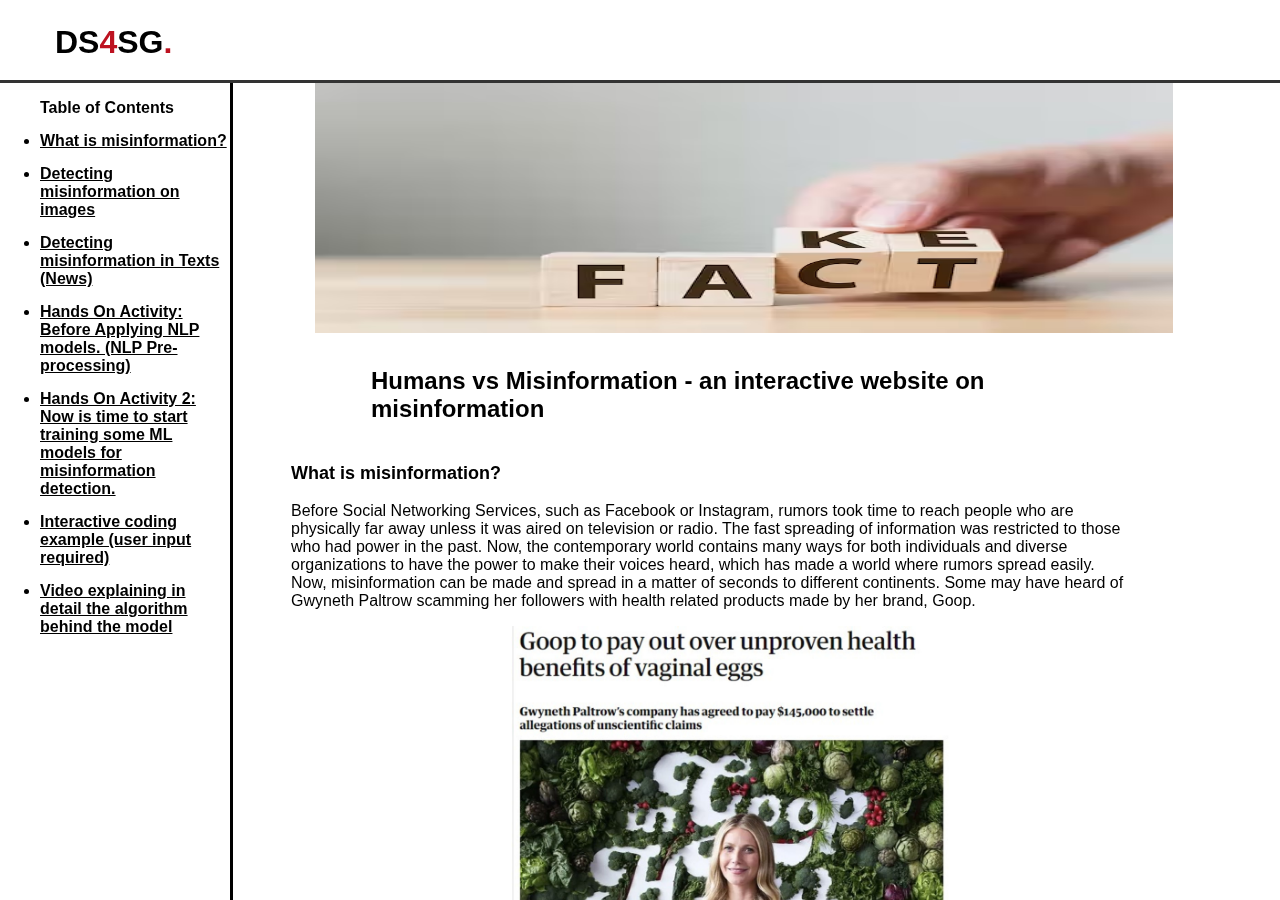
<file: index.html>
<!DOCTYPE html>
<html lang="en">
    <head>
        <title> Misinformation</title>
        <meta charset="utf-8">
        <meta name="viewport" content="width=device-width, initial-scale=1, shrink-to-fit=no">
        <link rel="stylesheet" href="./static/style.css" type="text/css" />
    </head>

    <body data-spy = "scroll" data-target = ".site-navbar-target" data-offset = "300" data-aos-easing = "slide" data-aos-duration = "800"
    data-aos-duration = "0" >
        <div class = "site-wrap">
            <div class="nav-wrapper">
              <div class = "align-items-center">
                <h1 class = "site-logo">
                  <a href = "main.html">
                    DS<span class = text-primary>4</span>SG<span class="text-primary">.</span>
                  </a>
                </h1>
              </div>
            </div>
            <div class = "body-content" id="introduction">
              <div id = "left-sidebar">
                <ul class = "f1">Table of Contents
                  <li class="f1"><a href="#mi" style="color: black;">What is misinformation?</a></li>
                  <li class="f1"><a href="#images" style="color: black;">Detecting misinformation on images </a></li>
                  <li class="f1"><a href="#texts" style="color: black;">Detecting misinformation in Texts (News)</a></li>
                  <li class="f1"><a href="#nlp" style="color: black;">Hands On Activity: Before Applying NLP models. (NLP Pre-processing)</a></li>
                  <li class="f1"><a href="#nlp2" style="color: black;">Hands On Activity 2: Now is time to start training some ML models for misinformation detection.</a></li>
                  <li class="f1"><a href="#coding" style="color: black;">Interactive coding example (user input required)</a></li>
                  <li class="f1"><a href="#video" style="color: black;">Video explaining in detail the algorithm behind the model</a></li>

                </ul>
              </div>
              <div id = "intro-pic" >
                <img src="./static/image.jpg" class="pic"/>
              </div>

              
              
              <div id = "content">
                <p class = "f1 f2"> Humans vs Misinformation - an interactive website on misinformation</p>
                <p class="f1 f3" id = "mi">  What is misinformation? </p>
                <p class = "f4"> Before Social Networking Services, such as Facebook or Instagram, rumors took time to reach people who are physically far away unless it was aired on television or radio. The fast spreading of information was restricted to those who had power in the past. Now, the contemporary world contains many ways for both individuals and diverse organizations to have the power to make their voices heard, which has made a world where rumors spread easily. Now, misinformation can be made and spread in a matter of seconds to different continents. Some may have heard of Gwyneth Paltrow scamming her followers with health related products made by her brand, Goop.</p>
                <img src="./static/fake1.jpg" height="400px" style="margin-left: 240px;"/>
                <div style="background-color: rgb(227, 237, 237); position: absolute; height: 90px; width: 456px; left: 240px;">
                  <p class="f5"> Figure 1. An image of her and her brand ‘Goop’ mentioned in a article by the Guardian. This article tells how she scammed a lot of her followers to pay for her product to put a jade egg in the vagina overnight for women’s health and she was accused to settle allegations of unscientific claims.  </p>
                </div>

                <p class="f4 f6">This provides an insight of what ‘misinformation’ means. As the name tells, according to American Psychological Association(APA) misinformation is still an information but has a wrong parts inside made to manipulate the receiver of the message into an activity or thought the source of misinformation wants. From the Ukraine and Russia war in 2022, the misinformation has been used in many ways such as to provide confidence to their soldier, make the other country the villain that has to be defeated. The Goop incident of Gwyneth Paltrow is to make her followers buy her products for their health, which is not supported by any scientific evidences. From these examples, misinformation is generated to have a certain effect on the target audience, which means that detecting misinformation and handling it is very important for contemporary human to keep their life to have a full autonomy on their decisions and to evaluate the given information critically.</p>
                <br>
                <p class="f4">As we look around, misinformation can be delivered in many different types. A voice, written language, image, video, and etc. Because of this nature that the information can be delivered in diverse ways, there are differences on how to tackle misinformation. From this post, we are going to cover 3 different ways of finding and treating misinformation based on the data type and how it is treated. Also, for each tactic, we are going to introduce a service that lies out there for you to check it out on your own and see for yourself that there are many organizations that are devoted to fight against misinformation. After the introduction to the 3 tactics and their models, this post will guide you through some codes on how to make a detector on your own!</p>
                <p class = "f1 f7"> How can we detect misinformation?</p>
                <p class = "f1 f8" id = "images"> Detecting misinformation on images</p>
                <p class = "f4">Misinformation via photo or video has been growing. We’ve heard of things like Deepfake hurting a life of others with revenge porn and so. Because of this, Facebook has been fighting off with these misinformation by implementing a State-of-the-Art(SOTA) model called SimSearchNet++. SimSearchNet++ is an AI model that is used to identify misinformation on images. This is important for platforms that share information via photos such as Instagram. The algorithm has a distance metric which shows the images that are matched together. Even if one of the images is cropped or blurred, the model can still detect it as a match. Using OCR or optical character recognition, the model can also match the images that have texts on them. Optical character recognition is the technology of identifying the letters on images and digitally transcribing them (reading the text on an image). “The model is trained using self-supervised learning to match variations of the same image with precision” (Biswas, 2021). It quickly trains and allows the trained model to detect the difference from the reference or a.k.a. ‘original’ and the ‘reformed’ video or image. Which means that when the ‘reformation’ of information is detected, it can be put to a screening whether it is a misinformation or not. </p>
                <img src="./static/fake2.jpg" height="400px" style="margin-left: 240px; margin-top: 30px;"/>
                <div style="background-color: rgb(227, 237, 237); position: absolute; height: 40px; width: 576px; left: 240px;">
                  <p class="f5"> Figure 2. Simplified diagram image on how SimSearchNet++ works. Image from Facebook  </p>
                </div>
                <p class = "f4 f9">SimSearchNet++ is used to match images that are similar together, so it will be really helpful for data that is shared via images but this does not apply to videos. Hence, it will not be really helpful for platforms like TikTok or YouTube which are two of the biggest platforms to share information. The model is said to be accurate at detecting variations of the same image but it can also trigger some false positives. With the OCR technology, the model is even better at detecting images that include texts as it transcribe the texts and group/match the images. If I were to use this model at detecting misinformation, I will use it on platforms that include images, it can be on a social media platform such as Instagram or on a reviewing service such as Yelp. I will not use it in a platform where it depends mainly on videos. I will also be aware that false positives is a possibility so I can allow for a “report” button that people can use to disagree when their posts are shown to be misinformation. Then, a human can check for these cases. This will leave less work for human workers than if the model does not exist. As for ethical concerns, Facebook has been using this to fight the marketplace images and now the model is running globally on new Marketplace listings to tell people whether their product is real or not. It has allowed people to have a higher precision on finding a product that they really need by searching during COVID19. So, it has built some trust from consumers who are trying to find the thing they need as well as screening mischievous products away from the customer. Also, it detects harmful content before showing it to everyday users, which allows users to choose whether they want to see the content or not. There are many ways to have the model to be implemented for social good like this and even without noticing, the effort on fighting off misinformation is already in action. </p>
                <p class = "f1 f8" id="texts">Detecting misinformation in Texts (News)</p>
                <p class = "f4">Detecting misinformation in texts can be done using AI models that uses a set of metrics or features that we want to focus on. These features can be about the text itself such as the sentiment of a review and it can be about other things surrounding the review text such as how many upvotes it got or how many reviews this reviewer have left before. The main idea is that we choose a set of metrics that we want to use to assess how fake or real a text is.</p>
                <p class = "f4">We will explain the idea behind a model that wants to classify whether a text is real or fake based only on the content of the text. To do so, we will need to do some pre-processing to prepare the texts to be understood by the machine. This means we will use NLP or natural language processing. This process will include tokenizing the words, for example, and using mathematical algorithms such as Porter Stemmer Algorithm(PSA) or Lemmatization which is an algorithm that returns the words to their roots so for example will return the word “player” to “play” and then we can also use sentiment analysis to understand how positive or negative these words and we can give a score that we will use as an input to our model. This is an important input/metric as fake reviews tend to have strong feelings associated with them.</p>
                <p class = "f4">The next step is to use a machine learning model to do the selection process. There are different models that can be used for classification or labelling with different accuracy levels. I would say although we would be able to get an idea of how suitable each model is to our data based on research, we would still find two or three suitable models that we do not entirely know which one will be the best in terms of efficiency and accuracy and this will require us to start testing and experimenting with the data we have. In part 3, we will be investigating how the code works in detail. </p>
                <img src="./static/fake3.jpg" height="400px" width="60%" style="margin-left: 200px; margin-top: 30px;"/>
                <div style="background-color: rgb(227, 237, 237); position: absolute; height: 90px; width: 594px; left: 200px;">
                  <p class="f5" style="margin-top:5px">Figure 4. Narrativa’s model on detecting fake news in Espanol from Narrativa homepage. It reads the text headline and the body and then returns a score on how likely it is going to be a fake news. And from that, if the score is high, it will label the texts as ‘Fake’.</p>
                </div>
                <p class = "f4" style="margin-top: 110px;">One example of the use of Natural Language Processing(NLP) and machine learning to detect misinformation in real life is Narrativa which is actually available to everyone to use. Their goal is to detect misinformation mainly on social networks such as Twitter and Facebook.</p>
                <p class="f1 f7" id="nlp">Hands On Activity: Before Applying NLP models. (NLP Pre-processing)</p>
                <p class = "f4"> For this section, most of the codes and ideas comes from Matt Clarke’s blog post(2021). And before we start exploring on how the NLP models and techniques are applied, let’s take a look on how we need to pre-process the data so that we can make our own handy-dandy detector afterwards using TfidVectorizer to vectorize the text to vectors and other ML classification algorithms. The dataset will be Fake Reviews Dataset (2021) that contains 20k fake reviews and 20k real product reviews. </p>
                <p class = "f4"> Before we start, it is important on knowing how NLP in general works in the AI field. The main steps are explained from section 2-3, which is that we need to make texts into a form where computer can calculate and then do a classification after the model’s computation is done. The classification will depend on the label of the data. For our case, the data will be labeled as misinformation(fake-review) and real information(real-review). So, in our case, the classification model will differentiate the review(texts), whether it is real or fake, depending on the text vectors of reviews and other features(columns on data) that has been gathered together with the review texts such as length, sentiment, coherence, and etc. But for the sake of the experience, let’s just stick with the text as a independent variable for classification. </p>
                <p class = "f4"> Let’s give it a start!</p>
                <div style="background-color: rgb(227, 237, 237); position: absolute; height: 900px; width: 576px; left: 240px;">
                  <p style="font-size: small; font-weight: lighter; color: gray; margin-left: 5px;">#importing necessary packages</p>
                  <p style="font-size: small; font-weight: lighter; color: gray; margin-top: -5px; margin-left: 5px;">#non AI libraries</p>
                  <pre style="margin-left: -170px;">
                    <span style="color: blue;">import</span> time
                    <span style="color: blue;">import</span> pandas <span style="color: blue;">as</span> pd
                    <span style="color: blue;">import</span> numpy <span style="color: blue;">as</span> np
                    <span style="color: blue;">import</span> nltk
                    <span style="color: blue;">from</span> nltk.corpus <span style="color: blue;">import</span> stopwords
                    <span style="color: blue;">from</span> sklearn.pipeline <span style="color: blue;">import</span> Pipeline
                    <span style="color: blue;">from</span> sklearn.model_selection <span style="color: blue;">import</span> train_test_split
                    <span style="color: blue;">from</span> sklearn.model_selection <span style="color: blue;">import</span> cross_val_score
                    <span style="color: blue;">from</span> sklearn.metrics <span style="color: blue;">import</span> accuracy_score
                    <span style="color: blue;">from</span> sklearn.metrics <span style="color: blue;">import</span> f1_score
                    <span style="color: blue;">from</span> sklearn.metrics <span style="color: blue;">import</span> roc_auc_score
                    <span style="color: blue;">from</span> sklearn.metrics <span style="color: blue;">import</span> precision_score
                    <span style="color: blue;">from</span> sklearn.metrics <span style="color: blue;">import</span> recall_score
                    <span style="color: blue;">from</span> sklearn.metrics <span style="color: blue;">import</span> classification_report</pre>

                    <br>
                    <p style="font-size: small; font-weight: lighter; color: gray; margin-left: 5px;">## Vectorization library</p>
                    <pre style="margin-left: -190px;">
                      <span style="color: blue;">from</span> nltk.stem.porter <span style="color: blue;">import</span> PorterStemmer
                      <span style="color: blue;">from</span> sklearn.feature_extraction.text <span style="color: blue;">import</span> TfidfVectorizer
                    </pre>
                    <p style="font-size: small; font-weight: lighter; color: gray; margin-left: 5px;">## Classification ML libraries</p>
                    <p style="font-size: small; font-weight: lighter; color: gray; margin-left: 5px;">### This will be used after pre-processing</p>
                    <pre style="margin-left: -190px;">
                      <span style="color: blue;">from</span> sklearn.svm <span style="color: blue;">import</span> LinearSVC
                      <span style="color: blue;">from</span> xgboost <span style="color: blue;">import</span> XGBClassifier
                      <span style="color: blue;">from</span> lightgbm <span style="color: blue;">import</span> LGBMClassifier
                      <span style="color: blue;">from</span> catboost <span style="color: blue;">import</span> CatBoostClassifier
                      <span style="color: blue;">from</span> sklearn.neighbors <span style="color: blue;">import</span> KNeighborsClassifier
                      <span style="color: blue;">from</span> sklearn.tree <span style="color: blue;">import</span> DecisionTreeClassifier
                      <span style="color: blue;">from</span> sklearn.tree <span style="color: blue;">import</span> ExtraTreeClassifier
                      <span style="color: blue;">from</span> sklearn.linear_model <span style="color: blue;">import</span>RidgeClassifier
                      <span style="color: blue;">from</span> sklearn.linear_model <span style="color: blue;">import</span> SGDClassifier
                      <span style="color: blue;">from</span> sklearn.ensemble <span style="color: blue;">import</span> RandomForestClassifier
                      <span style="color: blue;">from</span> sklearn.ensemble <span style="color: blue;">import</span> AdaBoostClassifier
                      <span style="color: blue;">from</span> sklearn.ensemble <span style="color: blue;">import</span> BaggingClassifier
                      <span style="color: blue;">from</span> sklearn.naive_bayes <span style="color: blue;">import</span> BernoulliNB
                      <span style="color: blue;">from</span>sklearn.naive_bayes <span style="color: blue;">import</span> MultinomialNB
                    </pre>
                    <p style="font-size: small; font-weight: lighter; color: gray; margin-left: 5px;"># set Pandas option</p>
                    <pre style="margin-left: -190px;">
                      pd.set_option(<span style="color: green;">'max_colwidth'</span>, <span style="color:darkmagenta ;">None</span>)
                    </pre>
                  </div>
                  <p class = "f4 f10">And now we load the data and see how the data looks like</p>
                  <div style="background-color: rgb(227, 237, 237); position: absolute; height: 100px; width: 576px; left: 240px;">
                    <p style="font-size: small; font-weight: lighter; color: gray; margin-left: 5px;"># loading data after downloading from the given link</p>
                    <pre style="margin-left: -190px;">
                      df<span style="color: darkorange;">=</span>pd.read_csv(<span style="color: green;">'fake reviews dataset.csv'</span>)
                      df.head()
                    </pre>

                  </div>
                  <p class="f4 f11">
                    For the computer to calculate the given data, we need it to have the data treated with some magic. This magic will be replacing ‘enter(\n)’ to a single space and creating a column to say that row of data is fake(1) or real(0) using integers because they are currently in text that specifies the data to be ‘fake’ or ‘real’. By changing the text of ‘fake’ and ‘real’ into 1 and 0, computer will be able to have easier time classifying the given data during training, and testing. 
                  </p>
                  <div style="background-color: rgb(227, 237, 237); position: absolute; height: 100px; width: 576px; left: 240px;">
                    <p style="font-size: small; font-weight: lighter; color: gray; margin-left: 5px;"># from enter to space</p>
                    <pre style="margin-left: -190px; margin-top: -11px;">
                      df[<span style="color: green;">'text'</span>]<span style="color: darkorange;">=</span>df[<span style="color: green;">'text'</span>].<span style="color: green;">str</span>.replace(<span style="color: green;">'\n</span>, <span style="color: green;">' '</span>)
                    </pre>
                    <p style="font-size: small; font-weight: lighter; color: gray; margin-left: 5px; margin-top: -30px;"># from 'fake' and 'real' to 1 and 0</p>
                    <pre style="margin-left: -190px; margin-top: -10px;">
                      df[<span style="color: green;">'target'</span>]<span style="color: darkorange;">=</span>np.where(df[<span style="color: green;">'label'</span>]==<span style="color: green;">'CG'</span>, <span style="color: darkmagenta;">'1'</span>, <span style="color: darkmagenta;">0</span>)
                    </pre>

                  </div>
                  <p class = "f4 f12">
                    To use PSA, we need to have a bag of words based model, which is the first part of NLP preprocessing and this will make the punctuations into words so that everything can be made into a vector afterwards.
                  </p>
                  <div style="background-color: rgb(227, 237, 237); position: absolute; height: 500px; width: 576px; left: 240px;">
                    <pre style="margin-left: -190px;">
                      <span style="color: blue;">def</span> <span style="color: darkmagenta;">punctuation_to_features</span>(df, column):
                        <span style="color: green;">"""Identify punctuation within a column and convert to a text 
                          representation.</span>
                        <span style="color: green;">Args:</span>
                            <span style="color: green;">df (object): Pandas dataframe.</span>
                            <span style="color: green;">column (string): Name of column containing text.</span>
                        <span style="color: green;">Returns:</span>
                            <span style="color: green;">df[column]: Original column with punctuation converted to 
                              text,
                                        i.e. "Wow! > "Wow exclamation"</span>
                        <br>
                        df[column]<span style="color: darkorange;">=</span>df[column].replace(<span style="color: green;"> '!'</span>, <span style="color: green;"> 'exclamation'</span>)
                        df[column]<span style="color: darkorange;">=</span>df[column].replace(<span style="color: green;"> '?'</span>, <span style="color: green;"> 'question'</span>)
                        df[column]<span style="color: darkorange;">=</span>df[column].replace(<span style="color: green;"> '\''</span>, <span style="color: green;"> 'quotation'</span>)
                        df[column]<span style="color: darkorange;">=</span>df[column].replace(<span style="color: green;"> '\"'</span>, <span style="color: green;"> 'quotation'</span>)
                        <br>
                        <span style="color: blue;">return </span> df[column]
                        <br>
                      df[<span style="color: green;">'text'</span>]<span style="color: darkorange;">=</span>punctuation_to_features(df, <span style="color: green;">'text'</span>)
                    </pre>
                  </div>
                  <p class = "f4 f13">And from this text column, we need to make it tokenized which makes the string to become a list that contains words. </p>
                  <div style="background-color: rgb(227, 237, 237); position: absolute; height: 400px; width: 620px; left: 240px;">
                    <pre style="margin-left: -190px;">
                      nltk.download(<span style="color: green;">'punkt'</span>)

                      <span style="color: blue;">def </span> <span style="color: darkmagenta;">tokenize</span>(column):
                        <span style="color: green;">"""Tokenizes a Pandas dataframe column and returns a list of tokens.
    
                        Args:
                            column: Pandas dataframe column (i.e. df['text']).
    
                        Returns:
                            tokens (list): Tokenized list, i.e. [Donald, Trump, tweets]
    
                        """</span>
    
                        tokens<span style="color: darkorange;">=</span>nltk.word_tokenize(column)
                        <span style="color: blue;">return</span> [w <span style="color: blue;">for</span> w <span style="color: blue;">in</span>tokens <span style="color: blue;">if</span> w.isalpha()]

                      df[<span style="color: green;">'tokenized'</span><span style="color: darkorange;">=</span>df.<span style="color: green;">apply</span>(<span style="color: blue;">lambda</span> x: tokenize(x[<span style="color: blue;">'text'</span>]), axis=<span style="color: darkmagenta;">1</span>)
                      df[<span style="color: darkmagenta;">0:2</span>]
                    </pre>
                  </div>
                  <p class = "f4" style="margin-top: 500px;">Then the result that you will see is:</p>
                  <img src="./static/fake4.jpg" height="400px" width="60%" style="margin-left: 240px; margin-top: 20px;"/>
                  <p class = "f4">And before we progress to make vectors, we have to understand that in natural language, there are many words that are just sitting there with not much of a meaning. And removing these high-frequency words that has less meanings can help the model to speed up. For every language, this word set is different. So, by downloading the NLTK’s stop-words library in English setting, we can remove those words from the tokenized list.</p>
                  <div style="background-color: rgb(227, 237, 237); position: absolute; height: 400px; width: 770px; left: 150px;">
                    <pre style="margin-left: -190px;">
                      nltk.download(<span style="color: green;">'stopwords'</span>)
                      <span style="color: blue;">def</span> <span style="color: darkmagenta;">remove_stopwords</span>(tokenized_column):
                        <span style="color: green;">"""Return a list of tokens with English stopwords removed. 
    
                        Args:
                            column: Pandas dataframe column of tokenized data from tokenize()
    
                        Returns:
                            tokens (list): Tokenized list with stopwords removed.
    
                        """</span>

                        stops <span style="color: darkorange;">=</span> <span style="color: green;">set</span>(stopwords.words(<span style="color: green;">"english"</span>))
                        <span style="color: blue;">return</span> [word <span style="color: blue;">for</span> word <span style="color: blue;">in</span> tokenized_column <span style="color: blue;">if</span> <span style="color: blue;">not</span> word <span style="color: blue;">in</span> stops]

                      #remove stopwords
                      df[<span style="color: green;">'stopwords_removed'</span>] <span style="color: darkorange;">=</span> df.<span style="color: green;">apply</span>(<span style="color: blue;">lambda</span> x: remove_stopwords(x[<span style="color: green;">'tokenized'</span>]), axis=<span style="color: darkmagenta;">1</span>)
                    </pre>
                  </div>
                  <p class = "f4" style="margin-top: 450px;">
                    Now is a time to use Porter Stemming technique to make words into a tree form which converts the words into a simplest root form. So, sleep, slept, sleeping, sleeps, will all become ‘sleep’ after the technique. So, it can be turned into a vector of a single word and see how that appears in the parts of the sentence. It does make the sentence look weird when there is not enough data when the AI regenerates a sample, such as ‘I love sleep’ is going to be the outcome rather than ‘I love sleeping’
                  </p>

                  <div style="background-color: rgb(227, 237, 237); position: absolute; height: 400px; width: 788px; left: 150px;">
                    <pre style="margin-left:-190px ;">
                      <span style="color: blue;">def</span> <span style="color: darkmagenta;">apply_stemming</span>(tokenized_column):
                        <span style="color: green;">"""Return a list of tokens with Porter stemming applied.
    
                        Args:
                            column: Pandas dataframe column of tokenized data with stopwords removed.
    
                        Returns:
                            tokens (list): Tokenized list with words Porter stemmed.
    
                        """</span>
    
                        stemmer <span style="color: darkorange;">=</span> PorterStemmer() 
                        <span style="color: blue;">return</span> [stemmer.stem(word).lower() <span style="color: blue;">for</span> word <span style="color: blue;">in</span> tokenized_column]
                      df[<span style="color: green;">'porter_stemmed'</span>] <span style="color: darkorange;">=</span> df.<span style="color: green;">apply</span>(<span style="color: blue;">lambda</span> x: apply_stemming(x[<span style="color: green;">'stopwords_removed'</span>]), axis=<span style="color: darkmagenta;">1</span>)
                    </pre>
                  </div>
                  <p class="f4" style="margin-top: 450px;">And then we rejoin the words into string from the tokenized list.</p>
                  <div style="background-color: rgb(227, 237, 237); position: absolute; height: 150px; width: 700px; left: 200px;">
                    <pre style="margin-left: -190px;">
                      <span style="color: blue;">def</span> <span style="color: darkmagenta;">rejoin_words</span>(tokenized_column):
                      <span style="color: blue;">return</span> ( <span style="color: green;">" "</span>.join(tokenized_column))
                      df[<span style="color: green;">'all_text'</span>] <span style="color: darkorange;">=</span> df.<span style="color: green;">apply</span>(<span style="color: blue;">lambda</span> x: rejoin_words(x[<span style="color: green;">'porter_stemmed'</span>]), axis=<span style="color: darkmagenta;">1</span>)
                      <span style="font-size: smaller; color: gray;">#and what we will see is</span>
                      df[[<span style="color: green;">'all_text'</span>]].head()
                    </pre>
                  </div>
                  <img src="./static/fake5.jpg" height="300px" width="50%" style="margin-left: 240px; margin-top: 200px;"/>
                  <p class = "f1 f3" id="nlp2">Hands On Activity 2: Now is time to start training some ML models for misinformation detection.</p>
                  <p class = "f4">Before we start training the classification models, we need to split the existing dataset into two parts at least so that we can test the model afterwards. And to do so, it is important that we randomly select the data on what to pick or do a bootstrapping, k-folds, or any other methods to make sure that the dataset for training and testing is not fundamentally different. Here, we will just use what python has to offer and has been mostly used from CS156 class of Minerva University that I am used to the most.</p>
                  <div style="background-color: rgb(227, 237, 237); position: absolute; height: 130px; width: 900px; left: 70px;">
                    <pre style="margin-left: -190px;">
                      X <span style="color: darkorange;">=</span> df[<span style="color: green;">'all_text'</span>] <span style="font-size: smaller;color: gray;">#the input</span>
                      y <span style="color: darkorange;">=</span> df[<span style="color: green;">'target'</span>] <span style="font-size: smaller;color: gray;">#classification label</span>
                      <span style="font-size: smaller; color: gray;">#split the data into test and training (3:7 ratio)</span>
                      X_train, X_test, y_train, y_test <span style="color: darkorange;">=</span> train_test_split(X, y, test_size=<span style="color: darkmagenta;">0.3</span>, random_state=<span style="color: darkmagenta;">1</span>, shuffle=<span style="color: darkmagenta;">True</span>)
                    </pre>
                  </div>
                  <p class = "f4" style="margin-top: 180px;">We started with 40k data in total. Ratio of splitting data into two is all up to you. But is usually 4:6, 3:7, or 2:8 depending on how much data we have. </p>
                  <p class = "f4">As we have test and training, we can now start to train the classifiers and compare who is the best one to use for this dataset. Also, we need to check whether the best one is actually the best by not only checking high accuracy that goes over the threshold we want but also checking precision, f1 score, and etc. From what we have imported we can test out these.</p>
                  <div style="background-color: rgb(227, 237, 237); position: absolute; height: 390px; width: 700px; left: 120px;">
                    <pre style="margin-left: -190px;">
                      <span style="font-size: smaller;color: gray;">#classifiers dictionary to contain what classifier has what performance.</span> 
                      classifiers <span style="color: darkorange;">=</span> {}
                      classifiers.update({<span style="color: green;">"XGBClassifier"</span>: XGBClassifier(eval_metric<span style="color: darkorange;">=</span><span style="color: green;">'logloss</span>,
                                                                        objective<span style="color: darkorange;">=</span><span style="color: green;">'binary:logistic'</span>,
                                                                        )})
                      classifiers.update({<span style="color: green;">"CatBoostClassifier"</span>: CatBoostClassifier(silent=<span style="color: darkmagenta;">True</span>)})
                      classifiers.update({<span style="color: green;">"LinearSVC"</span>: LinearSVC()})
                      classifiers.update({<span style="color: green;">"MultinomialNB"</span>: MultinomialNB()})
                      classifiers.update({<span style="color: green;">"LGBMClassifier"</span>: LGBMClassifier()})
                      classifiers.update({<span style="color: green;">"RandomForestClassifier"</span>: RandomForestClassifier()})
                      classifiers.update({<span style="color: green;">"DecisionTreeClassifier"</span>: DecisionTreeClassifier()})
                      classifiers.update({<span style="color: green;">"ExtraTreeClassifier"</span>: ExtraTreeClassifier()})
                      classifiers.update({<span style="color: green;">"AdaBoostClassifier"</span>: AdaBoostClassifier()})
                      classifiers.update({<span style="color: green;">""KNeighborsClassifier"</span>: KNeighborsClassifier()})
                      classifiers.update({<span style="color: green;">"RidgeClassifier"</span>: RidgeClassifier()})
                      classifiers.update({<span style="color: green;">"SGDClassifier"</span>: SGDClassifier()})
                      classifiers.update({<span style="color: green;">"BaggingClassifier"</span>: BaggingClassifier()})
                      classifiers.update({<span style="color: green;">"BernoulliNB"</span>: BernoulliNB()})
                    </pre>
                  </div>
                  <p class = "f4" style="margin-top: 430px;">After training all these (which takes a while and at most 10hrs for each with my laptop) with your local device, using pandas we can check what are the good model and how well they perform on the given test data.</p>
                  <div style="background-color: rgb(227, 237, 237); position: absolute; height: 390px; width: 720px; left: 120px;">
                    <pre style="margin-left: -190px;">
                      df_models = pd.DataFrame(columns=[<span style="color: green;">'model'</span>, <span style="color: green;">'run_time'</span>, <span style="color: green;">'roc_auc'</span>, <span style="color: green;">'roc_auc_std'</span>])

                      <span style="color: blue;">for</span> key <span style="color: blue;">in</span> classifiers:
    
                        start_time <span style="color: darkorange;">=</span> time.time()
                        pipeline <span style="color: darkorange;">=</span> Pipeline([(<span style="color: green;">"tfidf"</span>, TfidfVectorizer()), (<span style="color: green;">"clf"</span>, classifiers[key])])
                        cv <span style="color: darkorange;">=</span> cross_val_score(pipeline, X, y, cv=<span style="color: darkmagenta;">5</span>, scoring=<span style="color: green;">'roc_auc'</span>)

                        row <span style="color: darkorange;">=</span> {<span style="color: green;">'model'</span>: key,
                              <span style="color: green;">'run_time'</span>: <span style="color: green;">format</span>(<span style="color: green;">round</span>((time.time() - start_time)<span style="color: darkmagenta;">/60,2</span>)),
                              <span style="color: green;">'roc_auc'</span>: cv.mean(),
                              <span style="color: green;">'roc_auc_std'</span>: cv.std(),
                        }
    
                        df_models <span style="color: darkorange;">=</span> df_models.append(row, ignore_index=<span style="color: darkmagenta;">True</span>)
    
                      df_models <span style="color: darkorange;">=</span> df_models.sort_values(by=<span style="color: green;">'roc_auc'</span>, ascending=<span style="color: darkmagenta;">False</span>)
                      df_models
                    </pre>
                  </div>
                  <img src="./static/fake6.jpg" height="400px" width="50%" style="margin-left: 240px; margin-top: 400px;"/>
                  <p class = "f4">From this we see that SGD has done the best job. So, we choose to see the performance in depth</p>
                  <div style="background-color: rgb(227, 237, 237); position: absolute; height: 350px; width: 520px; left: 220px;">
                    <pre style="margin-left: -190px;">
                      bundled_pipeline <span style="color: darkorange;">=</span> Pipeline([(<span style="color: green;">"tfidf"</span>, TfidfVectorizer()), 
                                                   (<span style="color: green;">"clf"</span>, SGDClassifier())  
                                                  ])
                      bundled_pipeline.fit(X_train, y_train)
                      y_pred <span style="color: darkorange;">=</span> bundled_pipeline.predict(X_test)
                      accuracy_score <span style="color: darkorange;">=</span> accuracy_score(y_test, y_pred)
                      precision_score <span style="color: darkorange;">=</span> precision_score(y_test, y_pred)
                      recall_score <span style="color: darkorange;">=</span> recall_score(y_test, y_pred)
                      roc_auc_score <span style="color: darkorange;">=</span> roc_auc_score(y_test, y_pred)

                      print(<span style="color: green;">'Accuracy:'</span>, accuracy_score)
                      print(<span style="color: green;">'Precision:'</span>, precision_score)
                      print(<span style="color: green;">'Recall:'</span>, recall_score)
                      print(<span style="color: green;">'ROC/AUC:'</span>, roc_auc_score)
                    </pre>
                  </div>
                  <p class = "f4" style="margin-top: 400px;">Result:</p>
                  <div style="background-color: rgb(227, 237, 237); position: absolute; height: 100px; width: 400px; left: 275px;">
                    <pre style="margin-left: -190px;">
                      Accuracy: 0.8694971145919208
                      Precision: 0.8909774436090225
                      Recall: 0.8465660009741841
                      ROC/AUC: 0.8698581135334829
                    </pre>
                  </div>
                  <p class = "f1 f3" style="margin-top: 150px;">Discussions from this activity and the result of the codes</p>
                  <p class = "f4">There could have been different data preprocessing techniques, different vectorizers, different classifiers, and different hyperparameters for this process. Also, the performance of each models may depend on the dataset that we have, so we don’t know whether SGD classifier will always the one to go. We just need to check things out!</p>
                  <p class = "f4">Meanwhile, if the accuracy of 86.9% is below the ideal level that you need for your service or whatsoever, more delicate process can be used to contain other hyperparameter than just text as we did here, or could use different model or vectorization. The best way to go is to understand the dataset in depth and from the fundamental, we build a classifier rather than just forcing a model to learn and do a classification as we did. If we get to tailor the model to meet the specific details of the data, the accuracy and the other performance score will rise maybe even with the simplest and oldest technique available for the job.</p>
                  <p class = "f4">This means that when you are thinking of doing a misinformation detector, or any other type of AI making, knowing the field and the data itself as well as the goal for the project will definitely help a lot and have a differentiating power compared to those that exists out there in the market. Hope you have enjoyed the blog post on what are the different branches of misinformation detection exists depending on our perspectives as well as going through a hands on activity of making your own misinformation detector.</p>
                  <p class = "f1 f3" id="coding">Interactive coding example (user input required)</p>
                  <iframe frameborder="0" width="80%" height="500px" style="margin-left: 110px;" src="https://replit.com/@albinsiriniqi05/GlossyProperBots?embed=true"></iframe>
                  <p class = "f1 f3" id = "video">Video explaining in detail the algorithm behind the model</p>
                  <iframe frameborder="0" width="80%" height="500px" style="margin-left: 110px;" src="https://www.youtube.com/embed/DQPCXvxYKj0"></iframe>
                </div>
            </div>
        </div>
    </body>

</html>
</file>
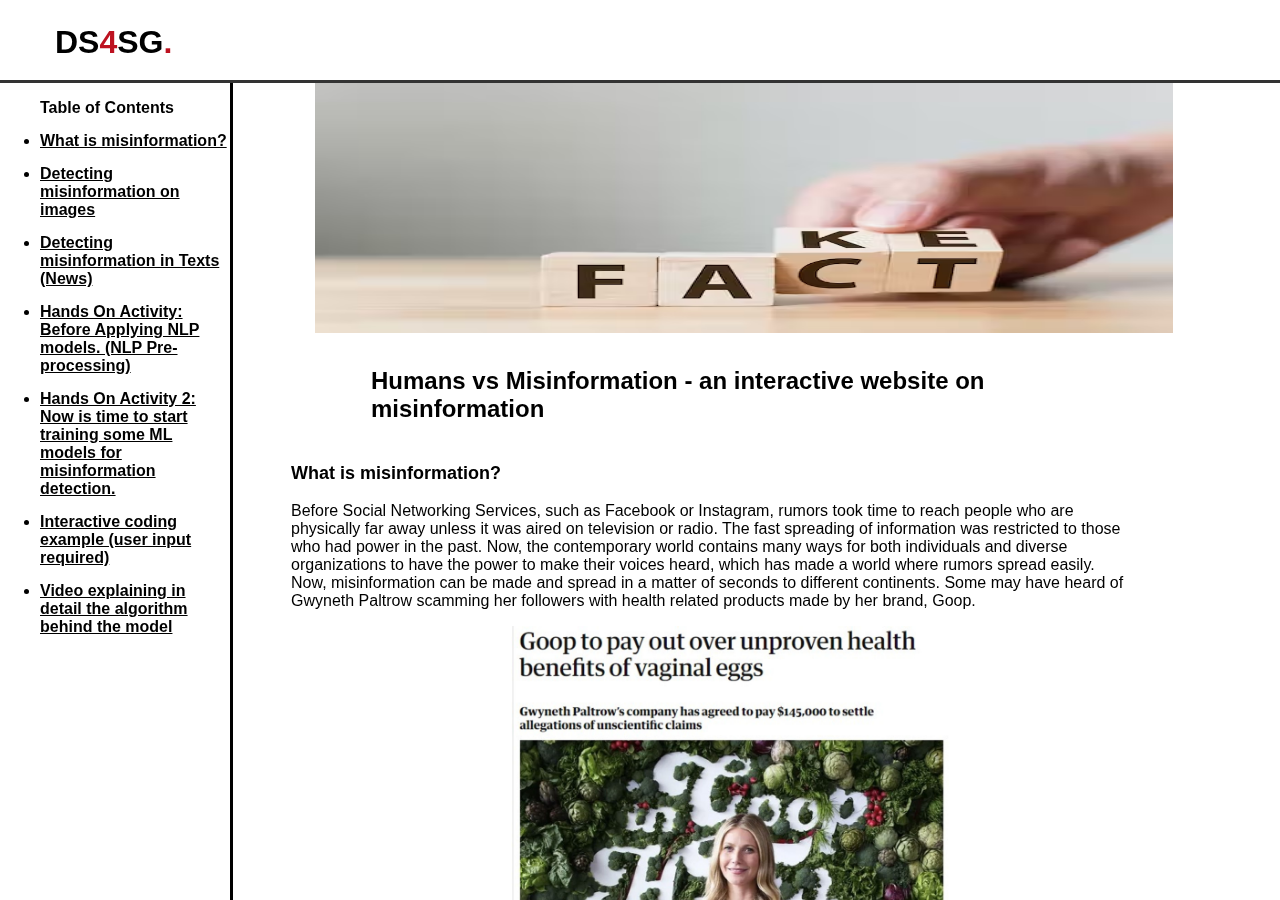
<file: main.html>
<!DOCTYPE html>
<html lang="en">
    <head>
        <title> Misinformation</title>
        <meta charset="utf-8">
        <meta name="viewport" content="width=device-width, initial-scale=1, shrink-to-fit=no">
        <link rel="stylesheet" href="./static/style.css" type="text/css" />
    </head>

    <body data-spy = "scroll" data-target = ".site-navbar-target" data-offset = "300" data-aos-easing = "slide" data-aos-duration = "800"
    data-aos-duration = "0" >
        <div class = "site-wrap">
            <div class="nav-wrapper">
              <div class = "align-items-center">
                <h1 class = "site-logo">
                  <a href = "main.html">
                    DS<span class = text-primary>4</span>SG<span class="text-primary">.</span>
                  </a>
                </h1>
              </div>
            </div>
            <div class = "body-content" id="introduction">
              <div id = "left-sidebar">
                <ul class = "f1">Table of Contents
                  <li class="f1"><a href="#mi" style="color: black;">What is misinformation?</a></li>
                  <li class="f1"><a href="#images" style="color: black;">Detecting misinformation on images </a></li>
                  <li class="f1"><a href="#texts" style="color: black;">Detecting misinformation in Texts (News)</a></li>
                  <li class="f1"><a href="#nlp" style="color: black;">Hands On Activity: Before Applying NLP models. (NLP Pre-processing)</a></li>
                  <li class="f1"><a href="#nlp2" style="color: black;">Hands On Activity 2: Now is time to start training some ML models for misinformation detection.</a></li>
                  <li class="f1"><a href="#coding" style="color: black;">Interactive coding example (user input required)</a></li>
                  <li class="f1"><a href="#video" style="color: black;">Video explaining in detail the algorithm behind the model</a></li>

                </ul>
              </div>
              <div id = "intro-pic" >
                <img src="./static/image.jpg" class="pic"/>
              </div>

              
              
              <div id = "content">
                <p class = "f1 f2"> Humans vs Misinformation - an interactive website on misinformation</p>
                <p class="f1 f3" id = "mi">  What is misinformation? </p>
                <p class = "f4"> Before Social Networking Services, such as Facebook or Instagram, rumors took time to reach people who are physically far away unless it was aired on television or radio. The fast spreading of information was restricted to those who had power in the past. Now, the contemporary world contains many ways for both individuals and diverse organizations to have the power to make their voices heard, which has made a world where rumors spread easily. Now, misinformation can be made and spread in a matter of seconds to different continents. Some may have heard of Gwyneth Paltrow scamming her followers with health related products made by her brand, Goop.</p>
                <img src="./static/fake1.jpg" height="400px" style="margin-left: 240px;"/>
                <div style="background-color: rgb(227, 237, 237); position: absolute; height: 90px; width: 456px; left: 240px;">
                  <p class="f5"> Figure 1. An image of her and her brand ‘Goop’ mentioned in a article by the Guardian. This article tells how she scammed a lot of her followers to pay for her product to put a jade egg in the vagina overnight for women’s health and she was accused to settle allegations of unscientific claims.  </p>
                </div>

                <p class="f4 f6">This provides an insight of what ‘misinformation’ means. As the name tells, according to American Psychological Association(APA) misinformation is still an information but has a wrong parts inside made to manipulate the receiver of the message into an activity or thought the source of misinformation wants. From the Ukraine and Russia war in 2022, the misinformation has been used in many ways such as to provide confidence to their soldier, make the other country the villain that has to be defeated. The Goop incident of Gwyneth Paltrow is to make her followers buy her products for their health, which is not supported by any scientific evidences. From these examples, misinformation is generated to have a certain effect on the target audience, which means that detecting misinformation and handling it is very important for contemporary human to keep their life to have a full autonomy on their decisions and to evaluate the given information critically.</p>
                <br>
                <p class="f4">As we look around, misinformation can be delivered in many different types. A voice, written language, image, video, and etc. Because of this nature that the information can be delivered in diverse ways, there are differences on how to tackle misinformation. From this post, we are going to cover 3 different ways of finding and treating misinformation based on the data type and how it is treated. Also, for each tactic, we are going to introduce a service that lies out there for you to check it out on your own and see for yourself that there are many organizations that are devoted to fight against misinformation. After the introduction to the 3 tactics and their models, this post will guide you through some codes on how to make a detector on your own!</p>
                <p class = "f1 f7"> How can we detect misinformation?</p>
                <p class = "f1 f8" id = "images"> Detecting misinformation on images</p>
                <p class = "f4">Misinformation via photo or video has been growing. We’ve heard of things like Deepfake hurting a life of others with revenge porn and so. Because of this, Facebook has been fighting off with these misinformation by implementing a State-of-the-Art(SOTA) model called SimSearchNet++. SimSearchNet++ is an AI model that is used to identify misinformation on images. This is important for platforms that share information via photos such as Instagram. The algorithm has a distance metric which shows the images that are matched together. Even if one of the images is cropped or blurred, the model can still detect it as a match. Using OCR or optical character recognition, the model can also match the images that have texts on them. Optical character recognition is the technology of identifying the letters on images and digitally transcribing them (reading the text on an image). “The model is trained using self-supervised learning to match variations of the same image with precision” (Biswas, 2021). It quickly trains and allows the trained model to detect the difference from the reference or a.k.a. ‘original’ and the ‘reformed’ video or image. Which means that when the ‘reformation’ of information is detected, it can be put to a screening whether it is a misinformation or not. </p>
                <img src="./static/fake2.jpg" height="400px" style="margin-left: 240px; margin-top: 30px;"/>
                <div style="background-color: rgb(227, 237, 237); position: absolute; height: 40px; width: 576px; left: 240px;">
                  <p class="f5"> Figure 2. Simplified diagram image on how SimSearchNet++ works. Image from Facebook  </p>
                </div>
                <p class = "f4 f9">SimSearchNet++ is used to match images that are similar together, so it will be really helpful for data that is shared via images but this does not apply to videos. Hence, it will not be really helpful for platforms like TikTok or YouTube which are two of the biggest platforms to share information. The model is said to be accurate at detecting variations of the same image but it can also trigger some false positives. With the OCR technology, the model is even better at detecting images that include texts as it transcribe the texts and group/match the images. If I were to use this model at detecting misinformation, I will use it on platforms that include images, it can be on a social media platform such as Instagram or on a reviewing service such as Yelp. I will not use it in a platform where it depends mainly on videos. I will also be aware that false positives is a possibility so I can allow for a “report” button that people can use to disagree when their posts are shown to be misinformation. Then, a human can check for these cases. This will leave less work for human workers than if the model does not exist. As for ethical concerns, Facebook has been using this to fight the marketplace images and now the model is running globally on new Marketplace listings to tell people whether their product is real or not. It has allowed people to have a higher precision on finding a product that they really need by searching during COVID19. So, it has built some trust from consumers who are trying to find the thing they need as well as screening mischievous products away from the customer. Also, it detects harmful content before showing it to everyday users, which allows users to choose whether they want to see the content or not. There are many ways to have the model to be implemented for social good like this and even without noticing, the effort on fighting off misinformation is already in action. </p>
                <p class = "f1 f8" id="texts">Detecting misinformation in Texts (News)</p>
                <p class = "f4">Detecting misinformation in texts can be done using AI models that uses a set of metrics or features that we want to focus on. These features can be about the text itself such as the sentiment of a review and it can be about other things surrounding the review text such as how many upvotes it got or how many reviews this reviewer have left before. The main idea is that we choose a set of metrics that we want to use to assess how fake or real a text is.</p>
                <p class = "f4">We will explain the idea behind a model that wants to classify whether a text is real or fake based only on the content of the text. To do so, we will need to do some pre-processing to prepare the texts to be understood by the machine. This means we will use NLP or natural language processing. This process will include tokenizing the words, for example, and using mathematical algorithms such as Porter Stemmer Algorithm(PSA) or Lemmatization which is an algorithm that returns the words to their roots so for example will return the word “player” to “play” and then we can also use sentiment analysis to understand how positive or negative these words and we can give a score that we will use as an input to our model. This is an important input/metric as fake reviews tend to have strong feelings associated with them.</p>
                <p class = "f4">The next step is to use a machine learning model to do the selection process. There are different models that can be used for classification or labelling with different accuracy levels. I would say although we would be able to get an idea of how suitable each model is to our data based on research, we would still find two or three suitable models that we do not entirely know which one will be the best in terms of efficiency and accuracy and this will require us to start testing and experimenting with the data we have. In part 3, we will be investigating how the code works in detail. </p>
                <img src="./static/fake3.jpg" height="400px" width="60%" style="margin-left: 200px; margin-top: 30px;"/>
                <div style="background-color: rgb(227, 237, 237); position: absolute; height: 90px; width: 594px; left: 200px;">
                  <p class="f5" style="margin-top:5px">Figure 4. Narrativa’s model on detecting fake news in Espanol from Narrativa homepage. It reads the text headline and the body and then returns a score on how likely it is going to be a fake news. And from that, if the score is high, it will label the texts as ‘Fake’.</p>
                </div>
                <p class = "f4" style="margin-top: 110px;">One example of the use of Natural Language Processing(NLP) and machine learning to detect misinformation in real life is Narrativa which is actually available to everyone to use. Their goal is to detect misinformation mainly on social networks such as Twitter and Facebook.</p>
                <p class="f1 f7" id="nlp">Hands On Activity: Before Applying NLP models. (NLP Pre-processing)</p>
                <p class = "f4"> For this section, most of the codes and ideas comes from Matt Clarke’s blog post(2021). And before we start exploring on how the NLP models and techniques are applied, let’s take a look on how we need to pre-process the data so that we can make our own handy-dandy detector afterwards using TfidVectorizer to vectorize the text to vectors and other ML classification algorithms. The dataset will be Fake Reviews Dataset (2021) that contains 20k fake reviews and 20k real product reviews. </p>
                <p class = "f4"> Before we start, it is important on knowing how NLP in general works in the AI field. The main steps are explained from section 2-3, which is that we need to make texts into a form where computer can calculate and then do a classification after the model’s computation is done. The classification will depend on the label of the data. For our case, the data will be labeled as misinformation(fake-review) and real information(real-review). So, in our case, the classification model will differentiate the review(texts), whether it is real or fake, depending on the text vectors of reviews and other features(columns on data) that has been gathered together with the review texts such as length, sentiment, coherence, and etc. But for the sake of the experience, let’s just stick with the text as a independent variable for classification. </p>
                <p class = "f4"> Let’s give it a start!</p>
                <div style="background-color: rgb(227, 237, 237); position: absolute; height: 900px; width: 576px; left: 240px;">
                  <p style="font-size: small; font-weight: lighter; color: gray; margin-left: 5px;">#importing necessary packages</p>
                  <p style="font-size: small; font-weight: lighter; color: gray; margin-top: -5px; margin-left: 5px;">#non AI libraries</p>
                  <pre style="margin-left: -170px;">
                    <span style="color: blue;">import</span> time
                    <span style="color: blue;">import</span> pandas <span style="color: blue;">as</span> pd
                    <span style="color: blue;">import</span> numpy <span style="color: blue;">as</span> np
                    <span style="color: blue;">import</span> nltk
                    <span style="color: blue;">from</span> nltk.corpus <span style="color: blue;">import</span> stopwords
                    <span style="color: blue;">from</span> sklearn.pipeline <span style="color: blue;">import</span> Pipeline
                    <span style="color: blue;">from</span> sklearn.model_selection <span style="color: blue;">import</span> train_test_split
                    <span style="color: blue;">from</span> sklearn.model_selection <span style="color: blue;">import</span> cross_val_score
                    <span style="color: blue;">from</span> sklearn.metrics <span style="color: blue;">import</span> accuracy_score
                    <span style="color: blue;">from</span> sklearn.metrics <span style="color: blue;">import</span> f1_score
                    <span style="color: blue;">from</span> sklearn.metrics <span style="color: blue;">import</span> roc_auc_score
                    <span style="color: blue;">from</span> sklearn.metrics <span style="color: blue;">import</span> precision_score
                    <span style="color: blue;">from</span> sklearn.metrics <span style="color: blue;">import</span> recall_score
                    <span style="color: blue;">from</span> sklearn.metrics <span style="color: blue;">import</span> classification_report</pre>

                    <br>
                    <p style="font-size: small; font-weight: lighter; color: gray; margin-left: 5px;">## Vectorization library</p>
                    <pre style="margin-left: -190px;">
                      <span style="color: blue;">from</span> nltk.stem.porter <span style="color: blue;">import</span> PorterStemmer
                      <span style="color: blue;">from</span> sklearn.feature_extraction.text <span style="color: blue;">import</span> TfidfVectorizer
                    </pre>
                    <p style="font-size: small; font-weight: lighter; color: gray; margin-left: 5px;">## Classification ML libraries</p>
                    <p style="font-size: small; font-weight: lighter; color: gray; margin-left: 5px;">### This will be used after pre-processing</p>
                    <pre style="margin-left: -190px;">
                      <span style="color: blue;">from</span> sklearn.svm <span style="color: blue;">import</span> LinearSVC
                      <span style="color: blue;">from</span> xgboost <span style="color: blue;">import</span> XGBClassifier
                      <span style="color: blue;">from</span> lightgbm <span style="color: blue;">import</span> LGBMClassifier
                      <span style="color: blue;">from</span> catboost <span style="color: blue;">import</span> CatBoostClassifier
                      <span style="color: blue;">from</span> sklearn.neighbors <span style="color: blue;">import</span> KNeighborsClassifier
                      <span style="color: blue;">from</span> sklearn.tree <span style="color: blue;">import</span> DecisionTreeClassifier
                      <span style="color: blue;">from</span> sklearn.tree <span style="color: blue;">import</span> ExtraTreeClassifier
                      <span style="color: blue;">from</span> sklearn.linear_model <span style="color: blue;">import</span>RidgeClassifier
                      <span style="color: blue;">from</span> sklearn.linear_model <span style="color: blue;">import</span> SGDClassifier
                      <span style="color: blue;">from</span> sklearn.ensemble <span style="color: blue;">import</span> RandomForestClassifier
                      <span style="color: blue;">from</span> sklearn.ensemble <span style="color: blue;">import</span> AdaBoostClassifier
                      <span style="color: blue;">from</span> sklearn.ensemble <span style="color: blue;">import</span> BaggingClassifier
                      <span style="color: blue;">from</span> sklearn.naive_bayes <span style="color: blue;">import</span> BernoulliNB
                      <span style="color: blue;">from</span>sklearn.naive_bayes <span style="color: blue;">import</span> MultinomialNB
                    </pre>
                    <p style="font-size: small; font-weight: lighter; color: gray; margin-left: 5px;"># set Pandas option</p>
                    <pre style="margin-left: -190px;">
                      pd.set_option(<span style="color: green;">'max_colwidth'</span>, <span style="color:darkmagenta ;">None</span>)
                    </pre>
                  </div>
                  <p class = "f4 f10">And now we load the data and see how the data looks like</p>
                  <div style="background-color: rgb(227, 237, 237); position: absolute; height: 100px; width: 576px; left: 240px;">
                    <p style="font-size: small; font-weight: lighter; color: gray; margin-left: 5px;"># loading data after downloading from the given link</p>
                    <pre style="margin-left: -190px;">
                      df<span style="color: darkorange;">=</span>pd.read_csv(<span style="color: green;">'fake reviews dataset.csv'</span>)
                      df.head()
                    </pre>

                  </div>
                  <p class="f4 f11">
                    For the computer to calculate the given data, we need it to have the data treated with some magic. This magic will be replacing ‘enter(\n)’ to a single space and creating a column to say that row of data is fake(1) or real(0) using integers because they are currently in text that specifies the data to be ‘fake’ or ‘real’. By changing the text of ‘fake’ and ‘real’ into 1 and 0, computer will be able to have easier time classifying the given data during training, and testing. 
                  </p>
                  <div style="background-color: rgb(227, 237, 237); position: absolute; height: 100px; width: 576px; left: 240px;">
                    <p style="font-size: small; font-weight: lighter; color: gray; margin-left: 5px;"># from enter to space</p>
                    <pre style="margin-left: -190px; margin-top: -11px;">
                      df[<span style="color: green;">'text'</span>]<span style="color: darkorange;">=</span>df[<span style="color: green;">'text'</span>].<span style="color: green;">str</span>.replace(<span style="color: green;">'\n</span>, <span style="color: green;">' '</span>)
                    </pre>
                    <p style="font-size: small; font-weight: lighter; color: gray; margin-left: 5px; margin-top: -30px;"># from 'fake' and 'real' to 1 and 0</p>
                    <pre style="margin-left: -190px; margin-top: -10px;">
                      df[<span style="color: green;">'target'</span>]<span style="color: darkorange;">=</span>np.where(df[<span style="color: green;">'label'</span>]==<span style="color: green;">'CG'</span>, <span style="color: darkmagenta;">'1'</span>, <span style="color: darkmagenta;">0</span>)
                    </pre>

                  </div>
                  <p class = "f4 f12">
                    To use PSA, we need to have a bag of words based model, which is the first part of NLP preprocessing and this will make the punctuations into words so that everything can be made into a vector afterwards.
                  </p>
                  <div style="background-color: rgb(227, 237, 237); position: absolute; height: 500px; width: 576px; left: 240px;">
                    <pre style="margin-left: -190px;">
                      <span style="color: blue;">def</span> <span style="color: darkmagenta;">punctuation_to_features</span>(df, column):
                        <span style="color: green;">"""Identify punctuation within a column and convert to a text 
                          representation.</span>
                        <span style="color: green;">Args:</span>
                            <span style="color: green;">df (object): Pandas dataframe.</span>
                            <span style="color: green;">column (string): Name of column containing text.</span>
                        <span style="color: green;">Returns:</span>
                            <span style="color: green;">df[column]: Original column with punctuation converted to 
                              text,
                                        i.e. "Wow! > "Wow exclamation"</span>
                        <br>
                        df[column]<span style="color: darkorange;">=</span>df[column].replace(<span style="color: green;"> '!'</span>, <span style="color: green;"> 'exclamation'</span>)
                        df[column]<span style="color: darkorange;">=</span>df[column].replace(<span style="color: green;"> '?'</span>, <span style="color: green;"> 'question'</span>)
                        df[column]<span style="color: darkorange;">=</span>df[column].replace(<span style="color: green;"> '\''</span>, <span style="color: green;"> 'quotation'</span>)
                        df[column]<span style="color: darkorange;">=</span>df[column].replace(<span style="color: green;"> '\"'</span>, <span style="color: green;"> 'quotation'</span>)
                        <br>
                        <span style="color: blue;">return </span> df[column]
                        <br>
                      df[<span style="color: green;">'text'</span>]<span style="color: darkorange;">=</span>punctuation_to_features(df, <span style="color: green;">'text'</span>)
                    </pre>
                  </div>
                  <p class = "f4 f13">And from this text column, we need to make it tokenized which makes the string to become a list that contains words. </p>
                  <div style="background-color: rgb(227, 237, 237); position: absolute; height: 400px; width: 620px; left: 240px;">
                    <pre style="margin-left: -190px;">
                      nltk.download(<span style="color: green;">'punkt'</span>)

                      <span style="color: blue;">def </span> <span style="color: darkmagenta;">tokenize</span>(column):
                        <span style="color: green;">"""Tokenizes a Pandas dataframe column and returns a list of tokens.
    
                        Args:
                            column: Pandas dataframe column (i.e. df['text']).
    
                        Returns:
                            tokens (list): Tokenized list, i.e. [Donald, Trump, tweets]
    
                        """</span>
    
                        tokens<span style="color: darkorange;">=</span>nltk.word_tokenize(column)
                        <span style="color: blue;">return</span> [w <span style="color: blue;">for</span> w <span style="color: blue;">in</span>tokens <span style="color: blue;">if</span> w.isalpha()]

                      df[<span style="color: green;">'tokenized'</span><span style="color: darkorange;">=</span>df.<span style="color: green;">apply</span>(<span style="color: blue;">lambda</span> x: tokenize(x[<span style="color: blue;">'text'</span>]), axis=<span style="color: darkmagenta;">1</span>)
                      df[<span style="color: darkmagenta;">0:2</span>]
                    </pre>
                  </div>
                  <p class = "f4" style="margin-top: 500px;">Then the result that you will see is:</p>
                  <img src="./static/fake4.jpg" height="400px" width="60%" style="margin-left: 240px; margin-top: 20px;"/>
                  <p class = "f4">And before we progress to make vectors, we have to understand that in natural language, there are many words that are just sitting there with not much of a meaning. And removing these high-frequency words that has less meanings can help the model to speed up. For every language, this word set is different. So, by downloading the NLTK’s stop-words library in English setting, we can remove those words from the tokenized list.</p>
                  <div style="background-color: rgb(227, 237, 237); position: absolute; height: 400px; width: 770px; left: 150px;">
                    <pre style="margin-left: -190px;">
                      nltk.download(<span style="color: green;">'stopwords'</span>)
                      <span style="color: blue;">def</span> <span style="color: darkmagenta;">remove_stopwords</span>(tokenized_column):
                        <span style="color: green;">"""Return a list of tokens with English stopwords removed. 
    
                        Args:
                            column: Pandas dataframe column of tokenized data from tokenize()
    
                        Returns:
                            tokens (list): Tokenized list with stopwords removed.
    
                        """</span>

                        stops <span style="color: darkorange;">=</span> <span style="color: green;">set</span>(stopwords.words(<span style="color: green;">"english"</span>))
                        <span style="color: blue;">return</span> [word <span style="color: blue;">for</span> word <span style="color: blue;">in</span> tokenized_column <span style="color: blue;">if</span> <span style="color: blue;">not</span> word <span style="color: blue;">in</span> stops]

                      #remove stopwords
                      df[<span style="color: green;">'stopwords_removed'</span>] <span style="color: darkorange;">=</span> df.<span style="color: green;">apply</span>(<span style="color: blue;">lambda</span> x: remove_stopwords(x[<span style="color: green;">'tokenized'</span>]), axis=<span style="color: darkmagenta;">1</span>)
                    </pre>
                  </div>
                  <p class = "f4" style="margin-top: 450px;">
                    Now is a time to use Porter Stemming technique to make words into a tree form which converts the words into a simplest root form. So, sleep, slept, sleeping, sleeps, will all become ‘sleep’ after the technique. So, it can be turned into a vector of a single word and see how that appears in the parts of the sentence. It does make the sentence look weird when there is not enough data when the AI regenerates a sample, such as ‘I love sleep’ is going to be the outcome rather than ‘I love sleeping’
                  </p>

                  <div style="background-color: rgb(227, 237, 237); position: absolute; height: 400px; width: 788px; left: 150px;">
                    <pre style="margin-left:-190px ;">
                      <span style="color: blue;">def</span> <span style="color: darkmagenta;">apply_stemming</span>(tokenized_column):
                        <span style="color: green;">"""Return a list of tokens with Porter stemming applied.
    
                        Args:
                            column: Pandas dataframe column of tokenized data with stopwords removed.
    
                        Returns:
                            tokens (list): Tokenized list with words Porter stemmed.
    
                        """</span>
    
                        stemmer <span style="color: darkorange;">=</span> PorterStemmer() 
                        <span style="color: blue;">return</span> [stemmer.stem(word).lower() <span style="color: blue;">for</span> word <span style="color: blue;">in</span> tokenized_column]
                      df[<span style="color: green;">'porter_stemmed'</span>] <span style="color: darkorange;">=</span> df.<span style="color: green;">apply</span>(<span style="color: blue;">lambda</span> x: apply_stemming(x[<span style="color: green;">'stopwords_removed'</span>]), axis=<span style="color: darkmagenta;">1</span>)
                    </pre>
                  </div>
                  <p class="f4" style="margin-top: 450px;">And then we rejoin the words into string from the tokenized list.</p>
                  <div style="background-color: rgb(227, 237, 237); position: absolute; height: 150px; width: 700px; left: 200px;">
                    <pre style="margin-left: -190px;">
                      <span style="color: blue;">def</span> <span style="color: darkmagenta;">rejoin_words</span>(tokenized_column):
                      <span style="color: blue;">return</span> ( <span style="color: green;">" "</span>.join(tokenized_column))
                      df[<span style="color: green;">'all_text'</span>] <span style="color: darkorange;">=</span> df.<span style="color: green;">apply</span>(<span style="color: blue;">lambda</span> x: rejoin_words(x[<span style="color: green;">'porter_stemmed'</span>]), axis=<span style="color: darkmagenta;">1</span>)
                      <span style="font-size: smaller; color: gray;">#and what we will see is</span>
                      df[[<span style="color: green;">'all_text'</span>]].head()
                    </pre>
                  </div>
                  <img src="./static/fake5.jpg" height="300px" width="50%" style="margin-left: 240px; margin-top: 200px;"/>
                  <p class = "f1 f3" id="nlp2">Hands On Activity 2: Now is time to start training some ML models for misinformation detection.</p>
                  <p class = "f4">Before we start training the classification models, we need to split the existing dataset into two parts at least so that we can test the model afterwards. And to do so, it is important that we randomly select the data on what to pick or do a bootstrapping, k-folds, or any other methods to make sure that the dataset for training and testing is not fundamentally different. Here, we will just use what python has to offer and has been mostly used from CS156 class of Minerva University that I am used to the most.</p>
                  <div style="background-color: rgb(227, 237, 237); position: absolute; height: 130px; width: 900px; left: 70px;">
                    <pre style="margin-left: -190px;">
                      X <span style="color: darkorange;">=</span> df[<span style="color: green;">'all_text'</span>] <span style="font-size: smaller;color: gray;">#the input</span>
                      y <span style="color: darkorange;">=</span> df[<span style="color: green;">'target'</span>] <span style="font-size: smaller;color: gray;">#classification label</span>
                      <span style="font-size: smaller; color: gray;">#split the data into test and training (3:7 ratio)</span>
                      X_train, X_test, y_train, y_test <span style="color: darkorange;">=</span> train_test_split(X, y, test_size=<span style="color: darkmagenta;">0.3</span>, random_state=<span style="color: darkmagenta;">1</span>, shuffle=<span style="color: darkmagenta;">True</span>)
                    </pre>
                  </div>
                  <p class = "f4" style="margin-top: 180px;">We started with 40k data in total. Ratio of splitting data into two is all up to you. But is usually 4:6, 3:7, or 2:8 depending on how much data we have. </p>
                  <p class = "f4">As we have test and training, we can now start to train the classifiers and compare who is the best one to use for this dataset. Also, we need to check whether the best one is actually the best by not only checking high accuracy that goes over the threshold we want but also checking precision, f1 score, and etc. From what we have imported we can test out these.</p>
                  <div style="background-color: rgb(227, 237, 237); position: absolute; height: 390px; width: 700px; left: 120px;">
                    <pre style="margin-left: -190px;">
                      <span style="font-size: smaller;color: gray;">#classifiers dictionary to contain what classifier has what performance.</span> 
                      classifiers <span style="color: darkorange;">=</span> {}
                      classifiers.update({<span style="color: green;">"XGBClassifier"</span>: XGBClassifier(eval_metric<span style="color: darkorange;">=</span><span style="color: green;">'logloss</span>,
                                                                        objective<span style="color: darkorange;">=</span><span style="color: green;">'binary:logistic'</span>,
                                                                        )})
                      classifiers.update({<span style="color: green;">"CatBoostClassifier"</span>: CatBoostClassifier(silent=<span style="color: darkmagenta;">True</span>)})
                      classifiers.update({<span style="color: green;">"LinearSVC"</span>: LinearSVC()})
                      classifiers.update({<span style="color: green;">"MultinomialNB"</span>: MultinomialNB()})
                      classifiers.update({<span style="color: green;">"LGBMClassifier"</span>: LGBMClassifier()})
                      classifiers.update({<span style="color: green;">"RandomForestClassifier"</span>: RandomForestClassifier()})
                      classifiers.update({<span style="color: green;">"DecisionTreeClassifier"</span>: DecisionTreeClassifier()})
                      classifiers.update({<span style="color: green;">"ExtraTreeClassifier"</span>: ExtraTreeClassifier()})
                      classifiers.update({<span style="color: green;">"AdaBoostClassifier"</span>: AdaBoostClassifier()})
                      classifiers.update({<span style="color: green;">""KNeighborsClassifier"</span>: KNeighborsClassifier()})
                      classifiers.update({<span style="color: green;">"RidgeClassifier"</span>: RidgeClassifier()})
                      classifiers.update({<span style="color: green;">"SGDClassifier"</span>: SGDClassifier()})
                      classifiers.update({<span style="color: green;">"BaggingClassifier"</span>: BaggingClassifier()})
                      classifiers.update({<span style="color: green;">"BernoulliNB"</span>: BernoulliNB()})
                    </pre>
                  </div>
                  <p class = "f4" style="margin-top: 430px;">After training all these (which takes a while and at most 10hrs for each with my laptop) with your local device, using pandas we can check what are the good model and how well they perform on the given test data.</p>
                  <div style="background-color: rgb(227, 237, 237); position: absolute; height: 390px; width: 720px; left: 120px;">
                    <pre style="margin-left: -190px;">
                      df_models = pd.DataFrame(columns=[<span style="color: green;">'model'</span>, <span style="color: green;">'run_time'</span>, <span style="color: green;">'roc_auc'</span>, <span style="color: green;">'roc_auc_std'</span>])

                      <span style="color: blue;">for</span> key <span style="color: blue;">in</span> classifiers:
    
                        start_time <span style="color: darkorange;">=</span> time.time()
                        pipeline <span style="color: darkorange;">=</span> Pipeline([(<span style="color: green;">"tfidf"</span>, TfidfVectorizer()), (<span style="color: green;">"clf"</span>, classifiers[key])])
                        cv <span style="color: darkorange;">=</span> cross_val_score(pipeline, X, y, cv=<span style="color: darkmagenta;">5</span>, scoring=<span style="color: green;">'roc_auc'</span>)

                        row <span style="color: darkorange;">=</span> {<span style="color: green;">'model'</span>: key,
                              <span style="color: green;">'run_time'</span>: <span style="color: green;">format</span>(<span style="color: green;">round</span>((time.time() - start_time)<span style="color: darkmagenta;">/60,2</span>)),
                              <span style="color: green;">'roc_auc'</span>: cv.mean(),
                              <span style="color: green;">'roc_auc_std'</span>: cv.std(),
                        }
    
                        df_models <span style="color: darkorange;">=</span> df_models.append(row, ignore_index=<span style="color: darkmagenta;">True</span>)
    
                      df_models <span style="color: darkorange;">=</span> df_models.sort_values(by=<span style="color: green;">'roc_auc'</span>, ascending=<span style="color: darkmagenta;">False</span>)
                      df_models
                    </pre>
                  </div>
                  <img src="./static/fake6.jpg" height="400px" width="50%" style="margin-left: 240px; margin-top: 400px;"/>
                  <p class = "f4">From this we see that SGD has done the best job. So, we choose to see the performance in depth</p>
                  <div style="background-color: rgb(227, 237, 237); position: absolute; height: 350px; width: 520px; left: 220px;">
                    <pre style="margin-left: -190px;">
                      bundled_pipeline <span style="color: darkorange;">=</span> Pipeline([(<span style="color: green;">"tfidf"</span>, TfidfVectorizer()), 
                                                   (<span style="color: green;">"clf"</span>, SGDClassifier())  
                                                  ])
                      bundled_pipeline.fit(X_train, y_train)
                      y_pred <span style="color: darkorange;">=</span> bundled_pipeline.predict(X_test)
                      accuracy_score <span style="color: darkorange;">=</span> accuracy_score(y_test, y_pred)
                      precision_score <span style="color: darkorange;">=</span> precision_score(y_test, y_pred)
                      recall_score <span style="color: darkorange;">=</span> recall_score(y_test, y_pred)
                      roc_auc_score <span style="color: darkorange;">=</span> roc_auc_score(y_test, y_pred)

                      print(<span style="color: green;">'Accuracy:'</span>, accuracy_score)
                      print(<span style="color: green;">'Precision:'</span>, precision_score)
                      print(<span style="color: green;">'Recall:'</span>, recall_score)
                      print(<span style="color: green;">'ROC/AUC:'</span>, roc_auc_score)
                    </pre>
                  </div>
                  <p class = "f4" style="margin-top: 400px;">Result:</p>
                  <div style="background-color: rgb(227, 237, 237); position: absolute; height: 100px; width: 400px; left: 275px;">
                    <pre style="margin-left: -190px;">
                      Accuracy: 0.8694971145919208
                      Precision: 0.8909774436090225
                      Recall: 0.8465660009741841
                      ROC/AUC: 0.8698581135334829
                    </pre>
                  </div>
                  <p class = "f1 f3" style="margin-top: 150px;">Discussions from this activity and the result of the codes</p>
                  <p class = "f4">There could have been different data preprocessing techniques, different vectorizers, different classifiers, and different hyperparameters for this process. Also, the performance of each models may depend on the dataset that we have, so we don’t know whether SGD classifier will always the one to go. We just need to check things out!</p>
                  <p class = "f4">Meanwhile, if the accuracy of 86.9% is below the ideal level that you need for your service or whatsoever, more delicate process can be used to contain other hyperparameter than just text as we did here, or could use different model or vectorization. The best way to go is to understand the dataset in depth and from the fundamental, we build a classifier rather than just forcing a model to learn and do a classification as we did. If we get to tailor the model to meet the specific details of the data, the accuracy and the other performance score will rise maybe even with the simplest and oldest technique available for the job.</p>
                  <p class = "f4">This means that when you are thinking of doing a misinformation detector, or any other type of AI making, knowing the field and the data itself as well as the goal for the project will definitely help a lot and have a differentiating power compared to those that exists out there in the market. Hope you have enjoyed the blog post on what are the different branches of misinformation detection exists depending on our perspectives as well as going through a hands on activity of making your own misinformation detector.</p>
                  <p class = "f1 f3" id="coding">Interactive coding example (user input required)</p>
                  <iframe frameborder="0" width="80%" height="500px" style="margin-left: 110px;" src="https://replit.com/@albinsiriniqi05/GlossyProperBots?embed=true"></iframe>
                  <p class = "f1 f3" id = "video">Video explaining in detail the algorithm behind the model</p>
                  <iframe frameborder="0" width="80%" height="500px" style="margin-left: 110px;" src="https://www.youtube.com/embed/DQPCXvxYKj0"></iframe>
                </div>
            </div>
        </div>
    </body>

</html>
</file>
<file: static/style.css>
.site-wrap{
    
    height: 100%;
    width: 100%;
    left: 0;
    top: 0;
    bottom: 0;
    right: 0;
    position: fixed;
}



.nav-wrapper{
    
    top: 0;
    left: 0;
    width: 100%;
    height: 80px;
    position: fixed;
    border-bottom: 3px solid #333;
}

.align-items-center{
    top: 20px;
    height: 50px;
    width: 1400px;
    margin-left: 45px;
    position: relative;
}

.site-logo{
    top: -15px;
    left: 10px;
    position:absolute;
    font-weight: 200;
    line-height: 1;
    margin-bottom: 0!important;
}

h1{
    color: #000;
    font-size: 2rem;
    display: block;
    margin-block-start: 0.67em;
    margin-block-end: 0.67em;
    margin-inline-start: 0px;
    margin-inline-end: 0px;
}

.align-items-center a{
    text-decoration: none;
    color: #000;
    font-size: 2rem;
    font-weight: bold;
}

a{
    transition-property: all;
    transition-duration: 0.3s;
    transition-timing-function: ease;
    transition-delay: 0s;
    background-color: none;
}

.text-primary{
    color: #bd1220!important;
}

body{
    font-size: 1rem;
    font-family: "Roboto", -apple-system, BlinkMacSystemFont, "Segoe UI", Roboto, "Helvetica Neue", Arial, "Noto Sans", sans-serif, "Apple Color Emoji", "Segoe UI Emoji", "Segoe UI Symbol", "Noto Color Emoji";
}


.body-content{
    
    position: absolute;
    top: 83px;
    width: 100%;
    height: 100%;
    overflow-y: auto;
    
    
}

#intro-pic{
    
    position: absolute;
    width: 67%;
    height: 250px;
    left: 315px;
    
    
}

.pic{
    position: relative;
    height: 250px;
    left: 0px;
    width: 100%;
}

img{
    image-rendering: auto;
}

#left-sidebar{
    
    position: fixed;
    height: 100%;
    width: 18%;
    border-right: 3px solid black;
}

#left-sidebar li{
    margin-top: 15px;
}

#left-sidebar  li:hover{
    color: green;
}






#right-sidebar{
    position: fixed;
    height: 100%;
    width: 14.35%;
    left: 1260px;
    
    border-left: 3px solid black;
}

#content{
    position: absolute;
    height: 1700%;
    width: 67.1%;
    left: 271px;
    top: 260px;
    
    
}

.f1{
    font-weight: bold;
    font-family: 'Trebuchet MS', 'Lucida Sans Unicode', 'Lucida Grande', 'Lucida Sans', Arial, sans-serif;
}

.f2{
    font-size: x-large;
    margin-left: 100px;
    border-bottom: 4px thin black;
}

.f3{
    margin-left: 20px;
    margin-top: 40px;
    font-size: large;
}

.f4{
    margin-left: 20px;
    font-family: 'Trebuchet MS', 'Lucida Sans Unicode', 'Lucida Grande', 'Lucida Sans', Arial, sans-serif;
}

.f5{
    margin-top: -3px;
    margin-left: 0px;
    font-family: 'Trebuchet MS', 'Lucida Sans Unicode', 'Lucida Grande', 'Lucida Sans', Arial, sans-serif;
}

.f6{
    margin-top: 120px;
}

.f7{
    margin-left: 20px;
    font-size: larger;
}

.f8{
    margin-left: 20px;
    font-size: large;
}

.f9{
    margin-top: 80px;
}


.f10{
    margin-top: 950px;
}

.f11{
    margin-top: 140px;
}

.f12{
    margin-top: 150px;
}

.f13{
    margin-top: 540px;
}
</file>
